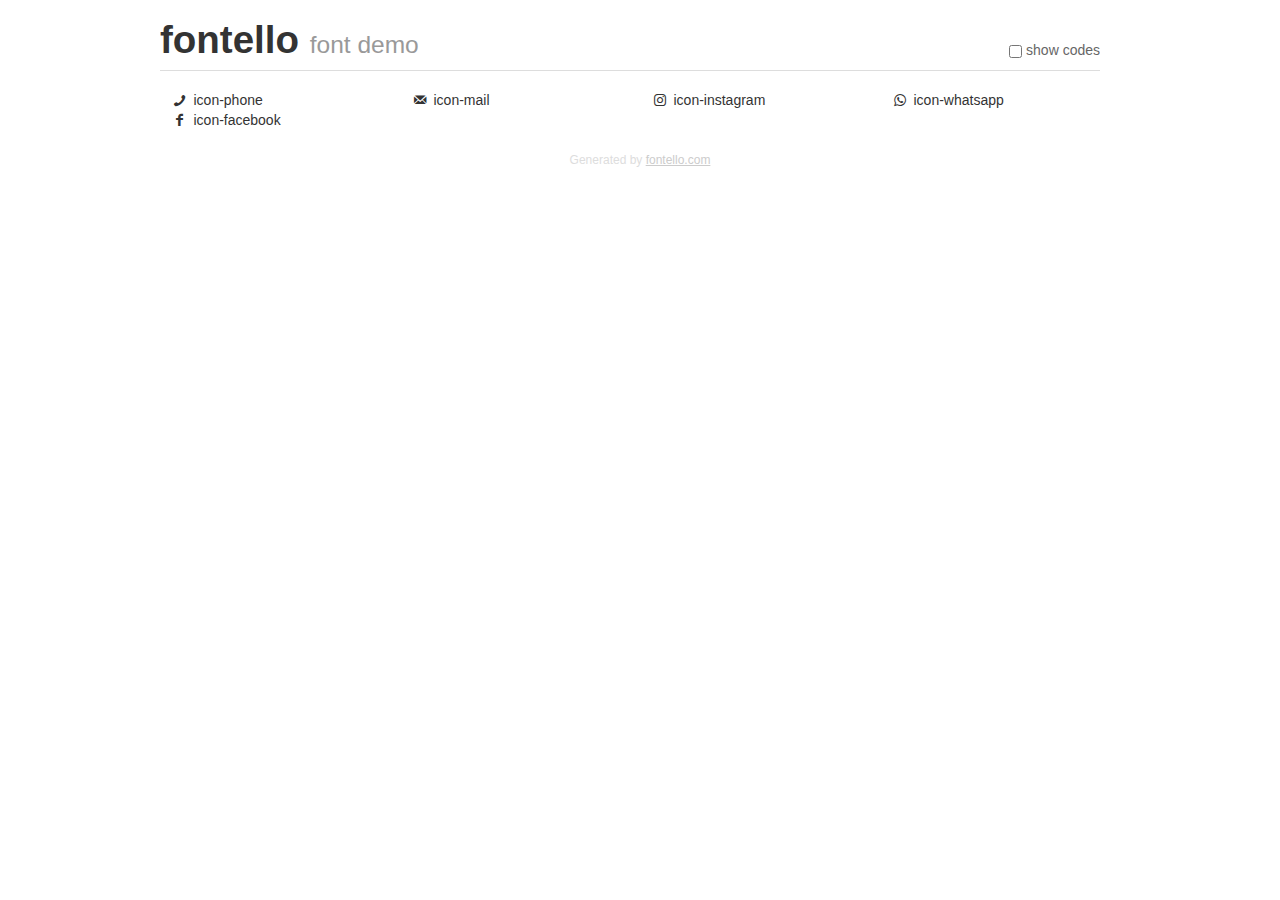
<file: Imagenes/fontello-36f25018/demo.html>
<!DOCTYPE html>
<html>
  <head>
  <!--[if lt IE 9]><script language="javascript" type="text/javascript" src="//html5shim.googlecode.com/svn/trunk/html5.js"></script><![endif]-->
  <meta charset="UTF-8">
  <style>
    html {
      font-size: 100%;
      -webkit-text-size-adjust: 100%;
      -ms-text-size-adjust: 100%;
    }
    a:focus {
      outline: thin dotted #333;
      outline: 5px auto -webkit-focus-ring-color;
      outline-offset: -2px;
    }
    a:hover,
    a:active {
      outline: 0;
    }
    input {
      margin: 0;
      font-size: 100%;
      vertical-align: middle;
      *overflow: visible;
      line-height: normal;
    }
    input::-moz-focus-inner {
      padding: 0;
      border: 0;
    }
    body {
      margin: 0;
      font-family: "Helvetica Neue", Helvetica, Arial, sans-serif;
      font-size: 14px;
      line-height: 20px;
      color: #333;
      background-color: #fff;
    }
    a {
      color: #08c;
      text-decoration: none;
    }
    a:hover {
      color: #005580;
      text-decoration: underline;
    }
    .row {
      margin-left: -20px;
      *zoom: 1;
    }
    .row:before,
    .row:after {
      display: table;
      content: "";
      line-height: 0;
    }
    .row:after {
      clear: both;
    }
    .span3 {
      float: left;
      min-height: 1px;
      margin-left: 20px;
      width: 220px;
    }
    .container {
      width: 940px;
      margin-right: auto;
      margin-left: auto;
      *zoom: 1;
    }
    .container:before,
    .container:after {
      display: table;
      content: "";
      line-height: 0;
    }
    .container:after {
      clear: both;
    }
    small {
      font-size: 85%;
    }
    h1 {
      margin: 10px 0;
      font-family: inherit;
      font-weight: bold;
      line-height: 20px;
      color: inherit;
      text-rendering: optimizelegibility;
      line-height: 40px;
      font-size: 38.5px;
    }
    h1 small {
      font-weight: normal;
      line-height: 1;
      color: #999;
      font-size: 24.5px;
    }

    body {
      margin-top: 90px;
    }
    .header {
      position: fixed;
      top: 0;
      left: 50%;
      margin-left: -480px;
      background-color: #fff;
      border-bottom: 1px solid #ddd;
      padding-top: 10px;
      z-index: 10;
    }
    .footer {
      color: #ddd;
      font-size: 12px;
      text-align: center;
      margin-top: 20px;
    }
    .footer a {
      color: #ccc;
      text-decoration: underline;
    }
    .the-icons {
      font-size: 14px;
      line-height: 24px;
    }
    .switch {
      position: absolute;
      right: 0;
      bottom: 10px;
      color: #666;
    }
    .switch input {
      margin-right: 0.3em;
    }
    .codesOn .i-name {
      display: none;
    }
    .codesOn .i-code {
      display: inline;
    }
    .i-code {
      display: none;
    }
    @font-face {
      font-family: 'fontello';
      src: url('./font/fontello.eot?79898826');
      src: url('./font/fontello.eot?79898826#iefix') format('embedded-opentype'),
           url('./font/fontello.woff?79898826') format('woff'),
           url('./font/fontello.ttf?79898826') format('truetype'),
           url('./font/fontello.svg?79898826#fontello') format('svg');
      font-weight: normal;
      font-style: normal;
    }
    .demo-icon {
      font-family: "fontello";
      font-style: normal;
      font-weight: normal;
      speak: never;
     
      display: inline-block;
      text-decoration: inherit;
      width: 1em;
      margin-right: .2em;
      text-align: center;
      /* opacity: .8; */
     
      /* For safety - reset parent styles, that can break glyph codes*/
      font-variant: normal;
      text-transform: none;
     
      /* fix buttons height, for twitter bootstrap */
      line-height: 1em;
     
      /* Animation center compensation - margins should be symmetric */
      /* remove if not needed */
      margin-left: .2em;
     
      /* You can be more comfortable with increased icons size */
      /* font-size: 120%; */
     
      /* Font smoothing. That was taken from TWBS */
      -webkit-font-smoothing: antialiased;
      -moz-osx-font-smoothing: grayscale;
     
      /* Uncomment for 3D effect */
      /* text-shadow: 1px 1px 1px rgba(127, 127, 127, 0.3); */
    }
    </style>
    <link rel="stylesheet" href="css/animation.css"><!--[if IE 7]><link rel="stylesheet" href="css/" + font.fontname + "-ie7.css"><![endif]-->
    <script>
      function toggleCodes(on) {
        var obj = document.getElementById('icons');
      
        if (on) {
          obj.className += ' codesOn';
        } else {
          obj.className = obj.className.replace(' codesOn', '');
        }
      }
    </script>
  </head>
  <body>
    <div class="container header">
      <h1>fontello <small>font demo</small></h1>
      <label class="switch">
        <input type="checkbox" onclick="toggleCodes(this.checked)">show codes
      </label>
    </div>
    <div class="container" id="icons">
      <div class="row">
        <div class="span3" title="Code: 0xe800">
          <i class="demo-icon icon-phone">&#xe800;</i> <span class="i-name">icon-phone</span><span class="i-code">0xe800</span>
        </div>
        <div class="span3" title="Code: 0xe801">
          <i class="demo-icon icon-mail">&#xe801;</i> <span class="i-name">icon-mail</span><span class="i-code">0xe801</span>
        </div>
        <div class="span3" title="Code: 0xf16d">
          <i class="demo-icon icon-instagram">&#xf16d;</i> <span class="i-name">icon-instagram</span><span class="i-code">0xf16d</span>
        </div>
        <div class="span3" title="Code: 0xf232">
          <i class="demo-icon icon-whatsapp">&#xf232;</i> <span class="i-name">icon-whatsapp</span><span class="i-code">0xf232</span>
        </div>
      </div>
      <div class="row">
        <div class="span3" title="Code: 0xf30c">
          <i class="demo-icon icon-facebook">&#xf30c;</i> <span class="i-name">icon-facebook</span><span class="i-code">0xf30c</span>
        </div>
      </div>
    </div>
    <div class="container footer">Generated by <a href="https://fontello.com">fontello.com</a></div>
  </body>
</html>
</file>
<file: Imagenes/fontello-36f25018/css/animation.css>
/*
   Animation example, for spinners
*/
.animate-spin {
  -moz-animation: spin 2s infinite linear;
  -o-animation: spin 2s infinite linear;
  -webkit-animation: spin 2s infinite linear;
  animation: spin 2s infinite linear;
  display: inline-block;
}
@-moz-keyframes spin {
  0% {
    -moz-transform: rotate(0deg);
    -o-transform: rotate(0deg);
    -webkit-transform: rotate(0deg);
    transform: rotate(0deg);
  }

  100% {
    -moz-transform: rotate(359deg);
    -o-transform: rotate(359deg);
    -webkit-transform: rotate(359deg);
    transform: rotate(359deg);
  }
}
@-webkit-keyframes spin {
  0% {
    -moz-transform: rotate(0deg);
    -o-transform: rotate(0deg);
    -webkit-transform: rotate(0deg);
    transform: rotate(0deg);
  }

  100% {
    -moz-transform: rotate(359deg);
    -o-transform: rotate(359deg);
    -webkit-transform: rotate(359deg);
    transform: rotate(359deg);
  }
}
@-o-keyframes spin {
  0% {
    -moz-transform: rotate(0deg);
    -o-transform: rotate(0deg);
    -webkit-transform: rotate(0deg);
    transform: rotate(0deg);
  }

  100% {
    -moz-transform: rotate(359deg);
    -o-transform: rotate(359deg);
    -webkit-transform: rotate(359deg);
    transform: rotate(359deg);
  }
}
@-ms-keyframes spin {
  0% {
    -moz-transform: rotate(0deg);
    -o-transform: rotate(0deg);
    -webkit-transform: rotate(0deg);
    transform: rotate(0deg);
  }

  100% {
    -moz-transform: rotate(359deg);
    -o-transform: rotate(359deg);
    -webkit-transform: rotate(359deg);
    transform: rotate(359deg);
  }
}
@keyframes spin {
  0% {
    -moz-transform: rotate(0deg);
    -o-transform: rotate(0deg);
    -webkit-transform: rotate(0deg);
    transform: rotate(0deg);
  }

  100% {
    -moz-transform: rotate(359deg);
    -o-transform: rotate(359deg);
    -webkit-transform: rotate(359deg);
    transform: rotate(359deg);
  }
}
</file>
